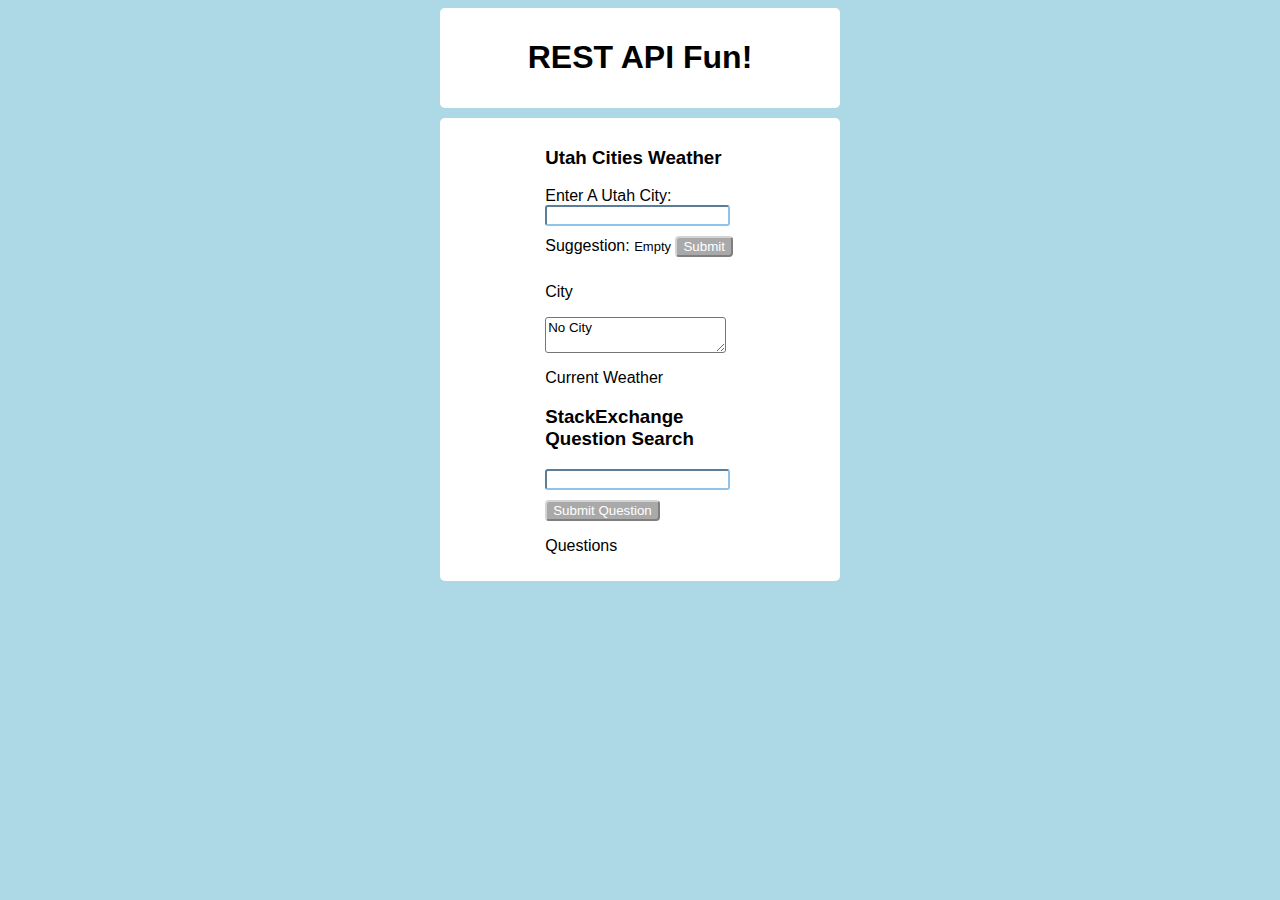
<file: index.html>
<html>
    <head>
        <title>City Finder</title>
        <script
          src="http://code.jquery.com/jquery-3.2.1.min.js">
        </script>
        <link rel="stylesheet" type="text/css" href="style.css">
    </head>
    
    <body>
        <div class="maincontent" id="header"><h1>REST API Fun!</h1></div>
        <div class="maincontent">
            <div id="inner">
            <h3>Utah Cities Weather</h3>
            <form>
                Enter A Utah City: <input type="text" id="cityField" value=""><br>
                Suggestion: <span id="txtHint">Empty</span>
                <input id="weatherButton" type="submit" value="Submit">
            </form>
            <p>City</p>
            <textarea id="displayCity">No City</textarea>
            <p>Current Weather</p>
            <div id="weather">
                <ul>
                    
                </ul>
            </div>
            
            <div>
                <h3>StackExchange Question Search</h3>
                <input id="stackInput" type="text">
                <button id="stackButton">Submit Question</button>
                <p>Questions</p>
                <ul id="stackQuestions"></ul>
            </div>
            </div>
        </div>
        <script>
            $(document).ready(function() {
                $("#cityField").keyup(function() {
                    var url = "http://bioresearch.byu.edu/cs260/jquery/getcity.cgi?q="+$("#cityField").val();
                    //console.log("Url is " + url);
                  $.getJSON(url,function(data) {
                    var everything;
                    everything = "<ul>";
                    $.each(data, function(i,item) {
                      everything += "<li> "+data[i].city;
                    });
                    everything += "</ul>";
                    $("#txtHint").html(everything);
                  })
                  .done(function() { //console.log('getJSON request succeeded!'); 
                  })
                  .fail(function(jqXHR, textStatus, errorThrown) { 
                    //console.log('getJSON request failed! ' + textStatus); 
                    //console.log("incoming "+jqXHR.responseText);
                  })
                  .always(function() { //console.log('getJSON request ended!');
                  });
                });
                
                //On clicking the weather button, put the text from the input
                //into the textarea
                $("#weatherButton").click(function(event) {
                   var cityInput = $("#cityField").val();
                   $("#displayCity").text(cityInput);
                   var weatherUrl = "https://api.openweathermap.org/data/2.5/weather?units=imperial"
                    + "&appid=89e8dca515a4b52d710830cc0ba931ff&q=" + encodeURI(cityInput);
                    processWeatherRequest(weatherUrl);
                   event.preventDefault();
                });
                
                $("#stackButton").click(function(event) {
                    var stackSearch = $("#stackInput").val();
                   var url="https://api.stackexchange.com/2.2/search?order=desc&sort=activity"
                    + "&intitle=" + stackSearch + "&site=stackoverflow";
                    $.ajax({
                       url: url,
                       dataType: "json",
                       success: function(data) {
                           var questionList = "";
                           
                           for(var i=0; i<data.items.length; i++) {
                               var question = data.items[i].title;
                               var questionUrl = data.items[i].link;
                               questionList += "<li><a href='" + questionUrl + "'>" + question + "</a></li>";
                           }
                           $("#stackQuestions").html(questionList);
                       }
                    });
                   event.preventDefault(); 
                });
                
            });
            
            function processWeatherRequest(url) {
                
                $.ajax({
                    url: url,
                    dataType: "json",
                    success: function(data) {
                        var location = data.name;
                        var weather = data.weather[0].main;
                        var temp = data.main.temp;
                        
                        var info = "<li>Location: " + location + "</li>";
                        info += "<li>Weather: " + weather + "</li>";
                        info += "<li>Temperature: " + temp + " degrees Fahrenheit.</li>";
                        $("#weather ul").html(info);
                    }
                });
            }
        </script>
    </body>
    
    
</html>
</file>
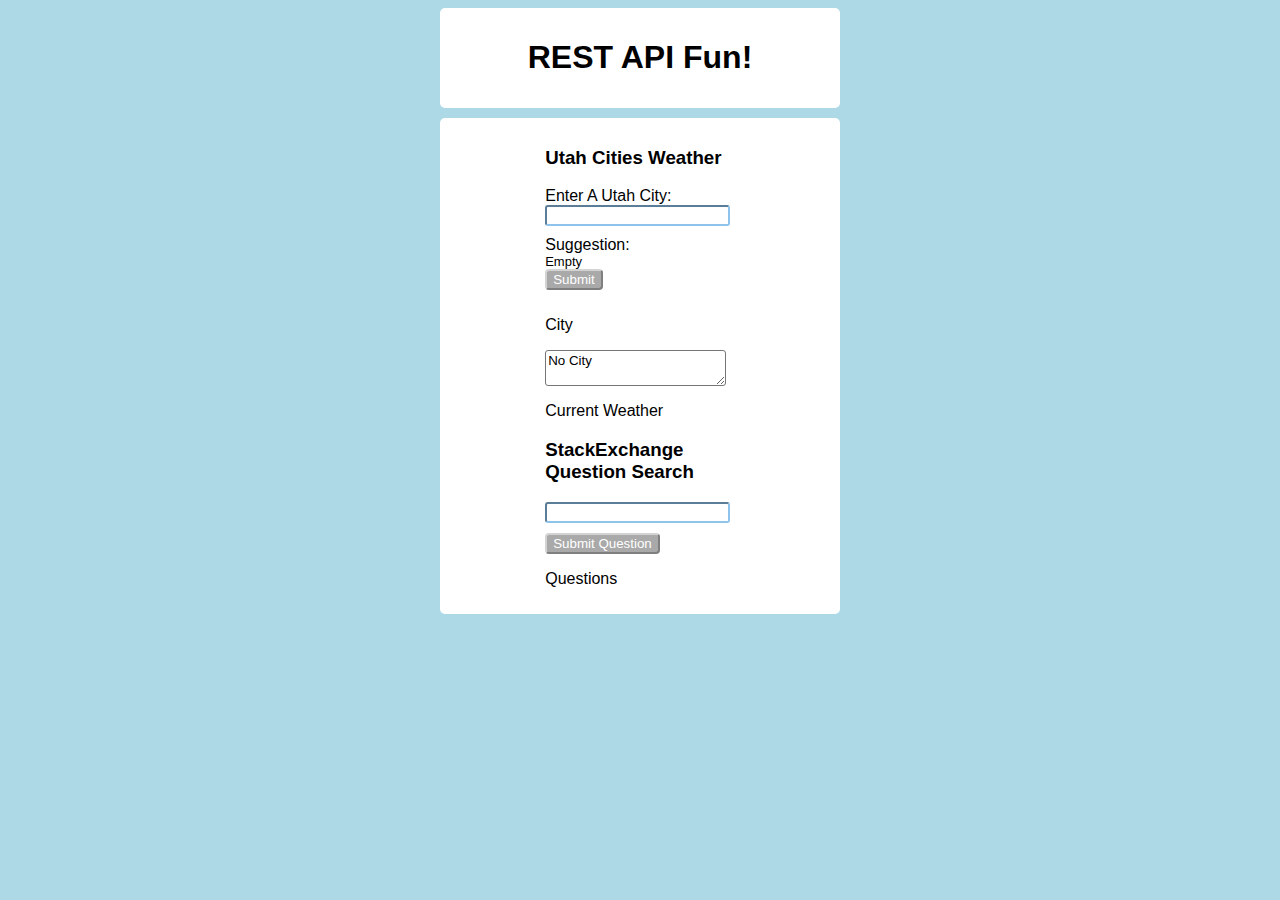
<file: weather.html>
<html>
    <head>
        <title>City Finder</title>
        <script
          src="http://code.jquery.com/jquery-3.2.1.min.js">
        </script>
        <link rel="stylesheet" type="text/css" href="style.css">
    </head>
    
    <body>
        <div class="maincontent" id="header"><h1>REST API Fun!</h1></div>
        <div class="maincontent">
            <div id="inner">
            <h3>Utah Cities Weather</h3>
            <form>
                Enter A Utah City: <input type="text" id="cityField" value=""><br>
                Suggestion: 
                <br>
                <span id="txtHint">Empty</span>
                <br>
                <input id="weatherButton" type="submit" value="Submit">
            </form>
            <p>City</p>
            <textarea id="displayCity">No City</textarea>
            <p>Current Weather</p>
            <div id="weather">
                <ul>
                    
                </ul>
            </div>
            
            <div>
                <h3>StackExchange Question Search</h3>
                <input id="stackInput" type="text">
                <button id="stackButton">Submit Question</button>
                <p>Questions</p>
                <ul id="stackQuestions"></ul>
            </div>
            </div>
        </div>
        <script>
            $(document).ready(function() {
                $("#cityField").keyup(function(event) {
                    var url = "http://bioresearch.byu.edu/cs260/jquery/getcity.cgi?q="+$("#cityField").val();
                    //console.log("Url is " + url);
                  $.getJSON(url,function(data) {
                    var everything;
                    everything = "<ul>";
                    $.each(data, function(i,item) {
                      everything += "<li> "+data[i].city;
                    });
                    everything += "</ul>";
                    $("#txtHint").html(everything);
                  })
                  .done(function() { //console.log('getJSON request succeeded!'); 
                  })
                  .fail(function(jqXHR, textStatus, errorThrown) { 
                    //console.log('getJSON request failed! ' + textStatus); 
                    //console.log("incoming "+jqXHR.responseText);
                  })
                  .always(function() { //console.log('getJSON request ended!');
                  });
                  
                  if(event.which == 13) {
                      $("#weatherButton").click();
                  }
                });
                
                //On clicking the weather button, put the text from the input
                //into the textarea
                $("#weatherButton").click(function(event) {
                   var cityInput = $("#cityField").val();
                   $("#displayCity").text(cityInput);
                   var weatherUrl = "https://api.openweathermap.org/data/2.5/weather?units=imperial"
                    + "&appid=89e8dca515a4b52d710830cc0ba931ff&q=" + encodeURI(cityInput);
                    processWeatherRequest(weatherUrl);
                   event.preventDefault();
                });
                
                $("#stackButton").click(function(event) {
                    var stackSearch = $("#stackInput").val();
                   var url="https://api.stackexchange.com/2.2/search?order=desc&sort=activity"
                    + "&intitle=" + stackSearch + "&site=stackoverflow";
                    $.ajax({
                       url: url,
                       dataType: "json",
                       success: function(data) {
                           var questionList = "";
                           
                           for(var i=0; i<data.items.length; i++) {
                               var question = data.items[i].title;
                               var questionUrl = data.items[i].link;
                               questionList += "<li><a href='" + questionUrl + "'>" + question + "</a></li>";
                           }
                           $("#stackQuestions").html(questionList);
                       }
                    });
                   event.preventDefault(); 
                });
                
                $("#stackInput").keyup(function(event) {
                   if(event.which == 13) {
                       $("#stackButton").click();
                   } 
                });
                
            });
            
            function processWeatherRequest(url) {
                
                $.ajax({
                    url: url,
                    dataType: "json",
                    success: function(data) {
                        var location = data.name;
                        var weather = data.weather[0].main;
                        var temp = data.main.temp;
                        
                        var info = "<li>Location: " + location + "</li>";
                        info += "<li>Weather: " + weather + "</li>";
                        info += "<li>Temperature: " + temp + " degrees Fahrenheit.</li>";
                        $("#weather ul").html(info);
                    }
                });
            }
        </script>
    </body>
    
    
</html>
</file>
<file: style.css>
body {
    background-color: lightblue;
    font-family: "Arial";
}

.maincontent {
    background-color: white;
    border-radius: 5px;
    padding: 10px;
    width: 30%;
    margin: auto;
}

#header {
    text-align: center;
    margin-bottom: 10px;
}

input {
    border-radius: 3px;
    margin-bottom: 10px;
    border-color: #8ec3eb;
}

#inner {
    width: 50%;
    margin: 0 auto;
}

textarea {
    font-family: "Arial";
    border-radius: 3px;
}

#weatherButton, button {
    background-color: darkgray;
    color: white;
    border-radius: 4px;
    font-family: "Arial";
    border-color: lightgray;
}

#txtHint, #stackQuestions, #weather {
    font-size: 13px;
}
</file>
